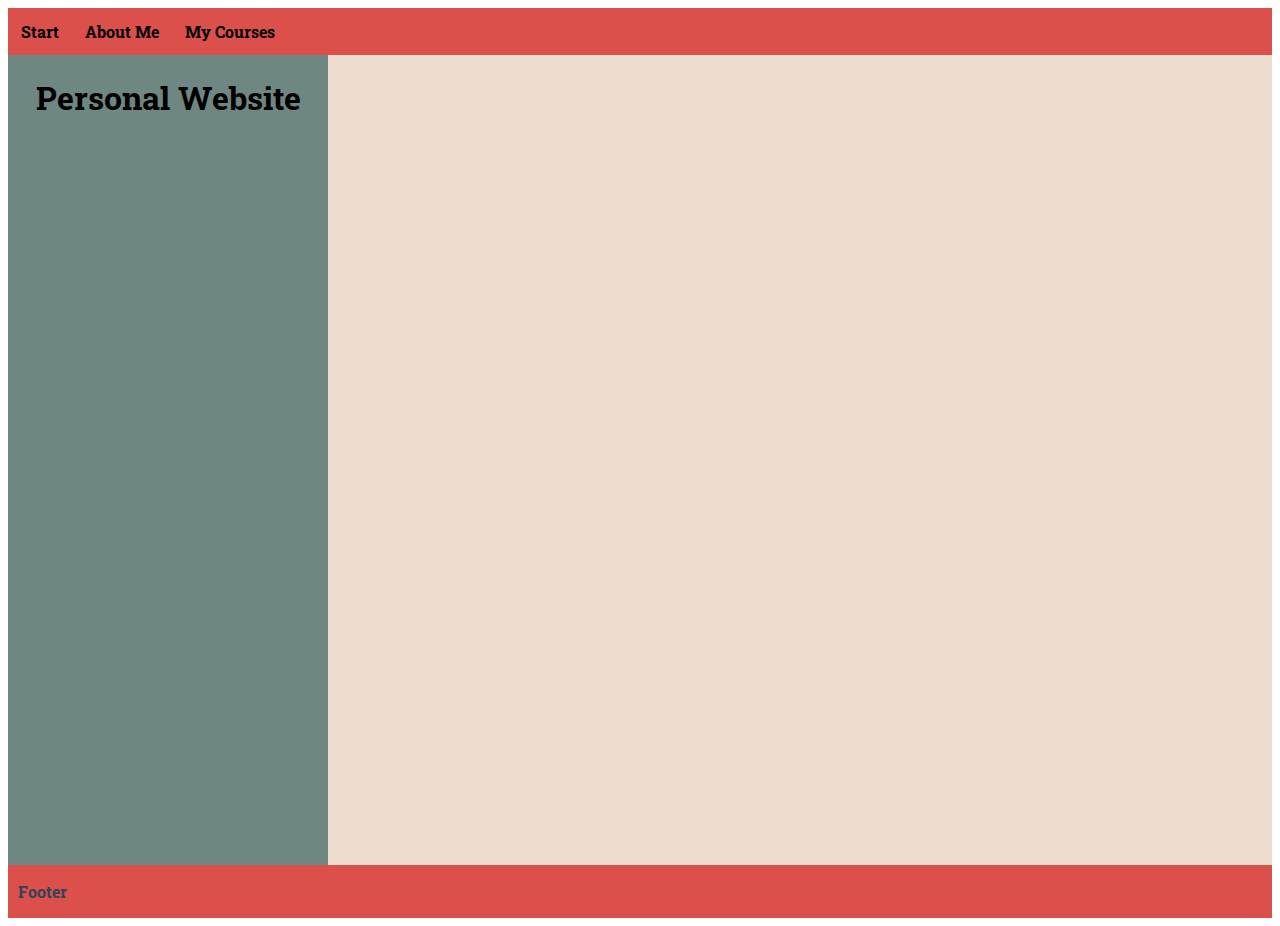
<file: index.html>
<!DOCTYPE html>
<html lang="en">
<head>
    <meta charset="UTF-8">
    <meta http-equiv="X-UA-Compatible" content="IE=edge">
    <meta name="viewport" content="width=device-width, initial-scale=1.0">
    <link rel="preconnect" href="https://fonts.gstatic.com">
    <link href="https://fonts.googleapis.com/css2?family=Cardo&family=Roboto+Slab:wght@300&display=swap" rel="stylesheet"> 
    <link href="CSS/style.css" rel="stylesheet" type="text/css">
    <link href ="pages/courses.html" rel="stylesheet" type="text/css">
    <link href="pages/about.html" rel="stylesheet" type="text/css">

    <title>Jane' Personal Website</title>
</head>

<body>
    <div class="nav_top">
        
            <a href="index.html">Start</a>
            <a href="pages/about.html">About Me</a>
            <a href="pages/courses.html">My Courses</a>
        
    </div>   

        <div class="container">
            <div class="box_1">
                <h1>Personal Website<h1>
            </div>

            <div class="box_2">

            </div>


        </div>
        
        
        <div class="footer">
            <p>Footer</p> 
        </div>
       
      
         
</body>
</html>
</file>
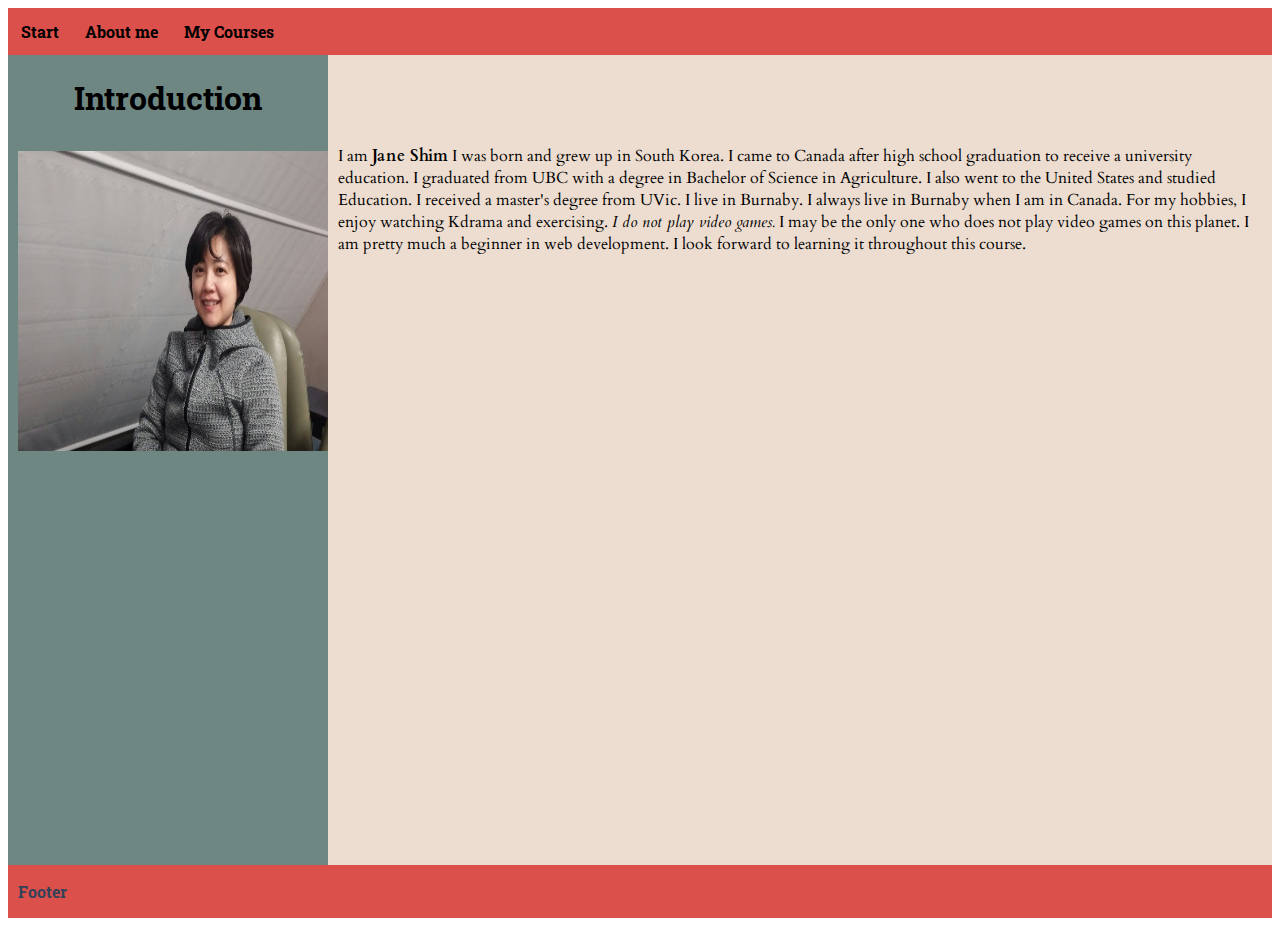
<file: pages/about.html>
<!DOCTYPE html>
<html lang="en">
<head>
    <meta charset="UTF-8">
    <meta http-equiv="X-UA-Compatible" content="IE=edge">
    <meta name="viewport" content="width=device-width, initial-scale=1.0">
    <link rel="preconnect" href="https://fonts.gstatic.com">
    <link href="https://fonts.googleapis.com/css2?family=Cardo&family=Roboto+Slab:wght@300&display=swap" rel="stylesheet"> 
    <link href="../CSS/style.css" rel="stylesheet" type="text/css">
    <link href ="courses.html" rel="stylesheet" type="text/css">
    <link href="../index.html" rel="stylesheet" type="text/css">
    <title>Jane's Personal Website</title>
</head>
<body>

    
        <div class="nav_top">
            
            <a href="../index.html">Start</a> 
            <a href="about.html">About me</a>
            <a href="courses.html">My Courses</a>
            
        </div>
    
    <div class="container">
        <div class="box_1">  
            <h1>Introduction</h1> 
            
            <img src="../images/Jane.jpg"  alt="Jane in ferry" /> 
        </div> 
        <div class="box_2">
                
                <p>
                I am <strong>Jane Shim</strong> 
                I was born and grew up in South Korea. I came to Canada after high school graduation 
                to receive a university education. I graduated from UBC with a degree in Bachelor of Science in Agriculture.
                I also went to the United States and studied Education. I received a master's degree from UVic. 
                I live in Burnaby. I always live in Burnaby when I am in Canada. 
                For my hobbies, I enjoy watching Kdrama and exercising. <em>I do not play video games.</em> 
                I may be the only one who does not play video games on this planet.
                I am pretty much a beginner in web development. I look forward to learning it throughout this course.
                </p>
        </div>
                
    </div>      
        
    <div class="footer">
        <p>Footer</p> 
    </div> 
       
    </body>
    </html>  







</body>
</html>
</file>
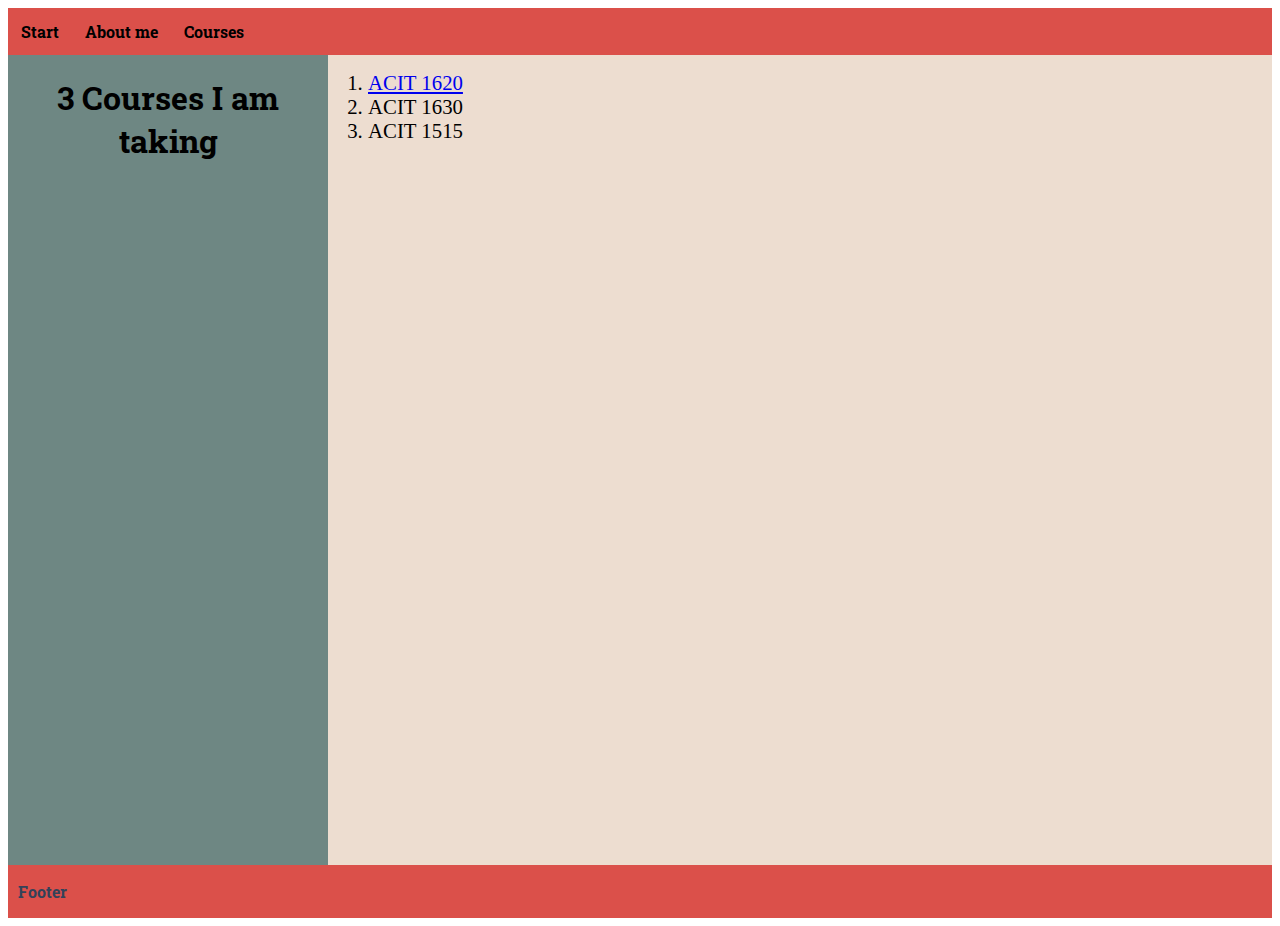
<file: pages/courses.html>
<!DOCTYPE html>
<html lang="en">
<head>
    <meta charset="UTF-8">
    <meta http-equiv="X-UA-Compatible" content="IE=edge">
    <meta name="viewport" content="width=device-width, initial-scale=1.0">
    <link rel="preconnect" href="https://fonts.gstatic.com">
    <link href="https://fonts.googleapis.com/css2?family=Cardo&family=Roboto+Slab:wght@300&display=swap" rel="stylesheet"> 
    <link href="../CSS/style.css" rel="stylesheet" type="text/css">
    <link href ="about.html" rel="stylesheet" type="text/css">
    <link href="../index.html" rel="stylesheet" type="text/css">
    <title>Jane's Personal Website</title>
</head>
<body>
    <div class="nav_top">
        
        <a href="../index.html">Start</a>
        <a href="about.html">About me</a>
        <a href="courses.html">Courses</a>
        
    </div>
            
    <div class="container">
        <div class="box_1">
            <h1>3 Courses I am taking</h1>
        </div>

        <div class="box_2">
            <ol>
                <li><a href="https://www.bcit.ca/outlines/20211084967/">ACIT 1620</a></li>
                <li>ACIT 1630</li>
                <li>ACIT 1515</li>    
            </ol>
        </div>
        
    </div>
    
    <div class="footer">
        <p>Footer</p>   
           
    </div>
    
    
    
</body>
</html>
</file>
<file: CSS/style.css>
.nav_top {
    
    display:flex;
    background-color: #DB504A; 
    color: #334259;
    flex-flow: row wrap;
    justify-content: flex-start;
    margin: 0px;
    

}

.nav_top a {
    display: block;
    color:black;
    padding: 10px;
    text-decoration: none;
    font-family: 'Roboto Slab', serif;
    margin: 3px;
    font-weight: bold;

}

a:hover {
    background-color: #334259;
    color: white;
}

h1 {
    text-align: center;
    font-family: 'Roboto Slab', serif;
}

.container {
    display: grid;
    grid-template-columns: 25vw auto;
    grid-template-rows: 90vh;
}

.box_2 p {
    font-family: 'Cardo', serif;
    display:block;
    padding: 8px;
    margin-top: 30px;
}

.box_1 {
    grid-column-start: 1;
    grid-column-end: 2;
    grid-row-start: 1;
    grid-row-end: 2;
    background-color: #6E8783;
}
.box_2 {
    grid-column-start: 2;
    grid-column-end: 3;
    grid-row-start: 1;
    grid-row-end: 2;
    background-color: #EDDDD0;
}

.box_1 img {
    display:block;
    padding: 10px;
    width: 350px;
    height: 300px; 
    margin: 5px auto; 
}

.box_2 p {
    display: block;
    padding: 10px;
    max-width: 1000px;
    margin-top: 80px;
}

.box_2 ol li {

    font-size: 1.3em;
}

.footer {
    display:flex;
    background-color: #DB504A; 
    color: #334259;
    flex-flow: row wrap;
    justify-content: flex-start;
    
           
}
.footer p {
    font-family: 'Roboto Slab', serif; 
    display:block;
    padding-left: 10px;
    font-weight: bold;
    
}
</file>
